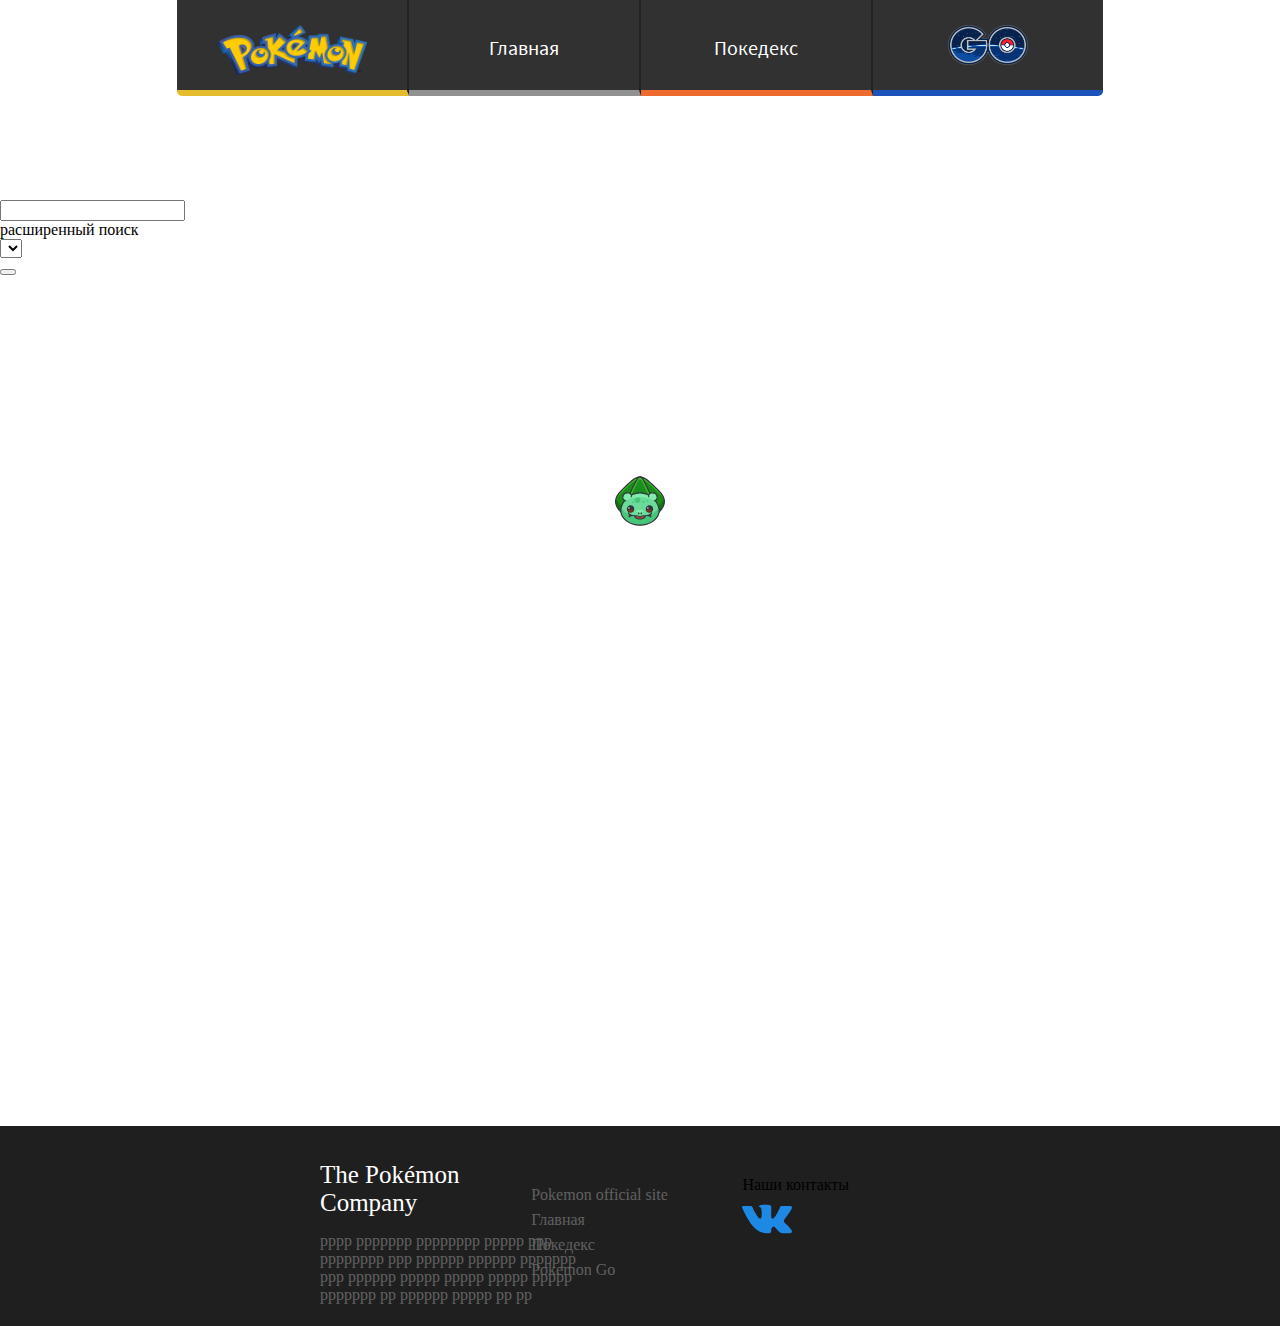
<file: pokedex.html>
<!DOCTYPE html>
<html lang="en">
  <head>
    <meta charset="UTF-8" />
    <meta name="viewport" content="width=device-width, initial-scale=1.0" />
    <meta http-equiv="X-UA-Compatible" content="ie=edge" />
    <link rel="stylesheet" href="./css/lib/animate.css" />
    <link rel="stylesheet" href="./css/fonts/fonst.css" />
    <link rel="stylesheet" href="./css/pokedex/index.css" />
    <script src="./js/lib/jq.js"></script>
    <script src="./js/pokedex.js"></script>
    <title>Document</title>
  </head>
  <body>
    <header class="menu">
      <div class="menu_container">
        <div class="menu_container_item">
          <a class="sd" href="./pokemon_go.html">
            <div class="menu_container_item_img">
              <img
                class="menu_container_item_img_pokeimg"
                src="./assets/menu/International_Pokémon_logo.svg.png"
                alt="pokemon"
              /></div
          ></a>
        </div>

        <div class="menu_container_item">
          <a href="./home.html">
            <div class="menu_container_item_text">
              Главная
            </div></a
          >
        </div>

        <div class="menu_container_item">
          <a href="#">
            <div class="menu_container_item_text">
              Покедекс
            </div></a
          >
        </div>

        <div class="menu_container_item">
          <a class="sd" href="./pokemon_go.html">
            <div class="menu_container_item_img">
              <img
                class="menu_container_item_img_pokegoimg"
                src="./assets/menu/pokemon-go-large-sized-png-logo-2.png"
                alt="pokemon_go"
              /></div
          ></a>
        </div>
      </div>
    </header>
    <section>
      <div>
        <input />
      </div>
      <div>
        расширенный поиск
      </div>
      <div>
        <select></select>
      </div>
      <div>
        <button></button>
      </div>
    </section>
    <!-- <section>
      <div>
        <ul>
          <li>
            <div></div>
          </li>
        </ul>
      </div>
      <div>
        <button></button>
      </div>
    </section> -->
    <section>
      <img
        src="./assets/icons/bullbasaur.svg"
        alt=""
        id="svg_loader_bullbasaur"
        class="svg_loader animated bounce infinite"
      />
      <img
        style="display:none"
        src="./assets/icons/charmander.svg"
        alt=""
        id="svg_loader_charmander"
        class="svg_loader animated bounce infinite"
      />
      <div class="pokemons_containers" id="pokemons_containers">
        <div
          class="pokemons_containers_center"
          id="pokemons_containers_center"
        ></div>
      </div>

      <div class="pokemons_current_container" id="pokemons_current_container">

      </div>

      <button id="back_to_pokedex" style="display:none">
        Вернутся в Покедекс
      </button>
    </section>

    <footer>
      <div class="footer_container">
        <div class="footer_info">
          <div class="footer_info_name">
            The Pokémon Company
          </div>
          <div class="footer_info_box">
            <div class="footer_info_box_text">
              <div class="footer_info_box_text_container">
                рррр ррррррр рррррррр ррррр ррр рррррррр ррр рррррр рррррр
                ррррррр ррр рррррр ррррр ррррр ррррр ррррр ррррррр рр рррррр
                ррррр рр рр
              </div>
            </div>
          </div>
        </div>
        <div class="footer_menu">
          <div class="footer_menu_text">
            <ul>
              <li><a>Pokemon official site</a></li>
              <li><a>Главная</a></li>
              <li><a>Покедекс</a></li>
              <li><a>Pokemon Go</a></li>
            </ul>
          </div>
        </div>
        <div class="footer_social">
          <div class="footer_social_networks">
            <div>Наши контакты</div>
            <div class="footer_social_networks_vk"></div>
          </div>
        </div>
      </div>
    </footer>
  </body>
</html>
</file>
<file: css/fonts/fonst.css>
@font-face {
  font-family: "SourceSansPro-Regular";
  src: url("./SourseSansPro/SourceSansPro-Regular.ttf") format("woff2"),
    url("./SourseSansPro/SourceSansPro-Regular.ttf") format("woff"),
    url("./SourseSansPro/SourceSansPro-Regular.ttf") format("truetype");
}
@font-face {
  font-family: "SourceSansPro-Light";
  src: url("./SourseSansPro/SourceSansPro-Light.ttf") format("woff2"),
    url("./SourseSansPro/SourceSansPro-Light.ttf") format("woff"),
    url("./SourseSansPro/SourceSansPro-Light.ttf") format("truetype");
}
</file>
<file: css/pokedex/index.css>
body {
  margin: 0;
}

.menu {
  height: 100px;
  font-family: "SourceSansPro-Regular";
  margin-bottom: 100px;
}

.menu_container {
  display: flex;
  flex-direction: row;
  justify-content: center;
}

.menu_container_item_img {
  height: 65px;
  padding-top: 25px;
}

.menu_container_item {
  width: 230px;
  height: 90px;
  font-size: 20px;
  background: #313131;
  text-align: center;
  vertical-align: middle;
  border-right: 2px solid #222;
}

.menu_container_item a {
  color: white;
  text-decoration: none;
}

.menu_container_item_text {
  padding-top: 35px;
  height: 65px;
}

.menu_container_item:nth-child(1) {
  border-bottom-left-radius: 5px;
  border-bottom: 6px solid #e6bc2f;
}

.menu_container_item:nth-child(1):hover {
  background-color: #e6bc2f;
}

.menu_container_item:nth-child(2) {
  border-bottom: 6px solid #919191;
}

.menu_container_item:nth-child(2):hover {
  background-color: #919191;
}

.menu_container_item:nth-child(3) {
  border-bottom: 6px solid #ee6b2f;
}

.menu_container_item:nth-child(3):hover {
  background-color: #ee6b2f;
}

.menu_container_item:nth-child(4) {
  border-bottom-right-radius: 5px;
  border-bottom: 6px solid #1b53ba;
  border-right: none;
}

.menu_container_item:nth-child(4):hover {
  background-color: #1b53ba;
}

.menu_container_item_img_pokeimg {
  width: 150px;
  height: 50px;
}

.menu_container_item_img_pokegoimg {
  width: 80px;
  height: 40px;
}

.pokemons_containers {
  width: 60%;
  margin: 0 auto;
  height: 400px;
}

.pokemon_container {
  cursor: pointer;
  margin: 25px 26px 0;
}

.pokemons_current_container{
  display: none;
  width: 60%;
  margin: 0 auto;
  height: 400px;
}

.pokemons_containers_center{
  margin: 0 auto;
  display: flex;
  flex-direction: row;
  flex-wrap: wrap;
  justify-content: center
}

.pokemon_img {
  /* width: 150px;
  height: 150px; */
  background-color: red;
}

.pokemon_info_name {
  margin-top: 30px;
}

.pokemon_info_type_grass {
  width: 45px;
  height: 20px;
  background-color: lightgreen;
  text-align: center;
  color: black;
  font-family: Georgia, Times, "Times New Roman", serif;
}

.pokemon_info_type_poison {
  width: 45px;
  height: 20px;
  background-color: purple;
  text-align: center;
  color: white;
  font-family: Georgia, Times, "Times New Roman", serif;
  margin-left: 10px;
}

footer {
  background-color: #1f1f1f;
  height: 200px;
  font-family: Georgia, Times, "Times New Roman", serif;
}

.footer_container {
  margin: 0 auto;
  width: 50%;
  display: flex;
  flex-direction: row;
  padding-top: 35px;
}

.footer_info {
  width: 33%;
}

.footer_info_box {
  display: flex;
  flex-direction: row;
}

.footer_info_box_text_container {
  color: #616161;
  width: 260px;
}

.footer_info_name {
  color: white;
  font-size: 25px;
  margin-bottom: 15px;
}

.footer_menu {
  width: 33%;
  margin-top: 25px;
}

.footer_menu_text {
  color: #616161;
  font-size: 18px;
}
.footer_menu_text ul {
  padding: 0;
  margin: 0;
  list-style-type: none;
}

.footer_menu_text li {
  margin-bottom: 7px;
  font-size: 16px;
}
.footer_menu_text li:hover {
  color: white;
}

.footer_social {
  margin-top: 15px;
  width: 33%;
}

.footer_social_networks_vk {
  width: 50px;
  height: 50px;
  background-repeat: no-repeat;
  background-image: url("data:image/svg+xml,%3Csvg version='1.1' id='Capa_1' xmlns='http://www.w3.org/2000/svg' xmlns:xlink='http://www.w3.org/1999/xlink' x='0px' y='0px' viewBox='0 0 511.962 511.962' style='enable-background:new 0 0 511.962 511.962;' xml:space='preserve'%3E%3Cpath style='fill:%231E88E5;' d='M250.503,400.807h30.592c0,0,9.248-1.024,13.952-6.112c4.352-4.672,4.192-13.44,4.192-13.44 s-0.608-41.056,18.464-47.104c18.784-5.952,42.912,39.68,68.48,57.248c19.328,13.28,34.016,10.368,34.016,10.368l68.384-0.96 c0,0,35.776-2.208,18.816-30.336c-1.376-2.304-9.888-20.8-50.848-58.816c-42.88-39.808-37.12-33.344,14.528-102.176 c31.456-41.92,44.032-67.52,40.096-78.464c-3.744-10.432-26.88-7.68-26.88-7.68l-76.928,0.448c0,0-5.696-0.768-9.952,1.76 c-4.128,2.496-6.784,8.256-6.784,8.256s-12.192,32.448-28.448,60.032c-34.272,58.208-48,61.28-53.6,57.664 c-13.024-8.416-9.76-33.856-9.76-51.904c0-56.416,8.544-79.936-16.672-86.016c-8.384-2.016-14.528-3.36-35.936-3.584 c-27.456-0.288-50.72,0.096-63.872,6.528c-8.768,4.288-15.52,13.856-11.392,14.4c5.088,0.672,16.608,3.104,22.72,11.424 c7.904,10.72,7.616,34.848,7.616,34.848s4.544,66.4-10.592,74.656c-10.4,5.664-24.64-5.888-55.2-58.72 c-15.648-27.04-27.488-56.96-27.488-56.96s-2.272-5.568-6.336-8.544c-4.928-3.616-11.84-4.768-11.84-4.768l-73.152,0.448 c0,0-10.976,0.32-15.008,5.088c-3.584,4.256-0.288,13.024-0.288,13.024s57.28,133.984,122.112,201.536 C182.983,404.871,250.503,400.807,250.503,400.807L250.503,400.807z'/%3E%3Cg%3E%3C/g%3E%3Cg%3E%3C/g%3E%3Cg%3E%3C/g%3E%3Cg%3E%3C/g%3E%3Cg%3E%3C/g%3E%3Cg%3E%3C/g%3E%3Cg%3E%3C/g%3E%3Cg%3E%3C/g%3E%3Cg%3E%3C/g%3E%3Cg%3E%3C/g%3E%3Cg%3E%3C/g%3E%3Cg%3E%3C/g%3E%3Cg%3E%3C/g%3E%3Cg%3E%3C/g%3E%3Cg%3E%3C/g%3E%3C/svg%3E");
}

.svg_loader {
  width: 50px;
  height: 50px; 
  display: block;
  margin: 200px auto;
}
</file>
